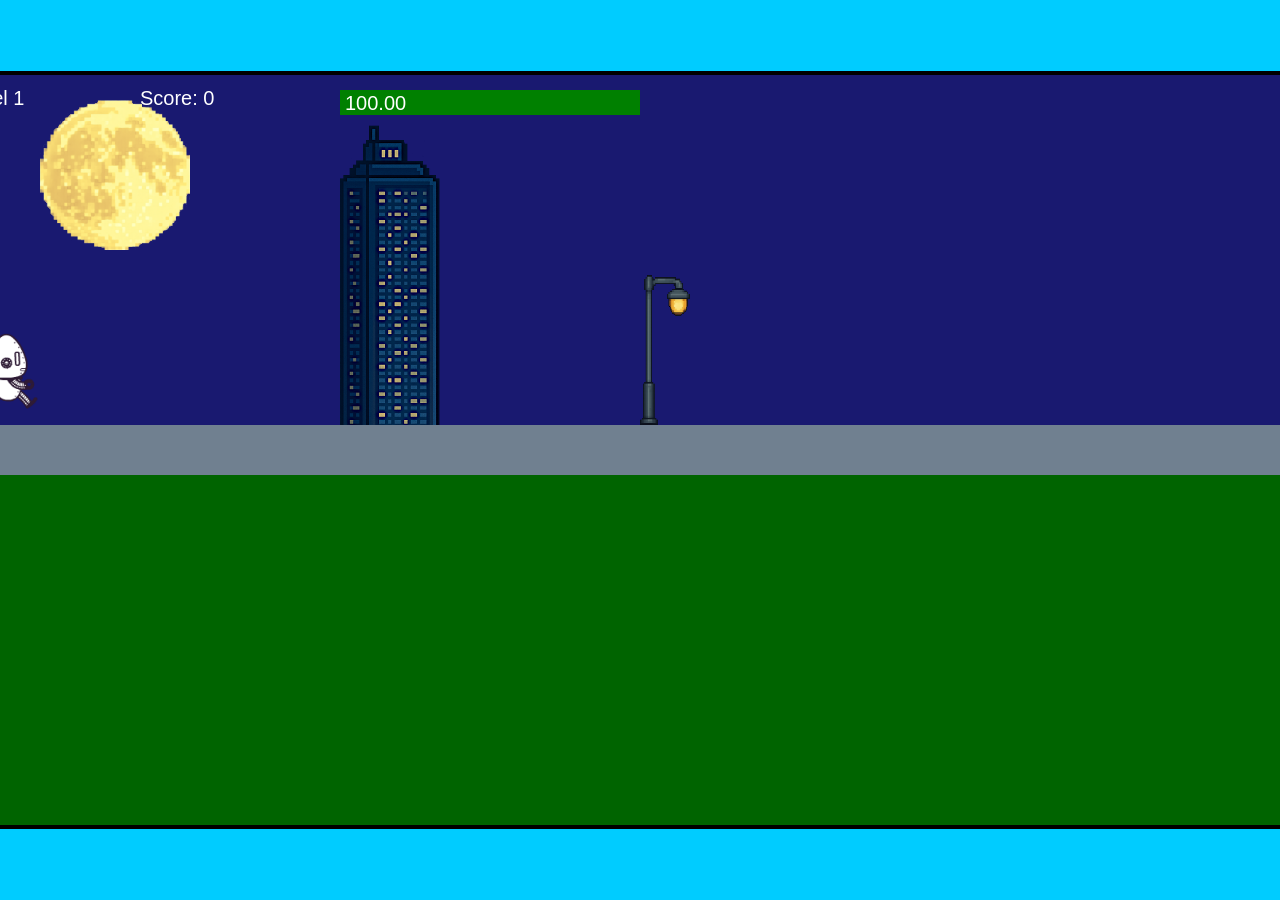
<file: fsd-projects/runtime/index.html>
<!DOCTYPE html>
<html lang="en">
  <head>
    <meta charset="UTF-8" />
    <meta name="viewport" content="width=device-width, initial-scale=1.0" />
    <title>Runtime Neo</title>
    <link rel="stylesheet" href="runtime.css" />
    <script src="https://code.jquery.com/jquery-3.1.0.js"></script>
    <script src="setup.js"></script>
    <script src="levels.js"></script>
    <script src="scenery.js"></script>
    <script src="student.js"></script>
    <script src="main.js"></script>
  </head>
  <body id="body">
    <canvas id="gameCanvas" width="1400" height="750"></canvas>
    <img id="player" src="images/halle.png" />
    <img id="projectile" src="images/projectile.png" />
    <img id="basicPlatform" src="images/interactable/basicPlatform.png" />
    <img id="spikes" src="images/interactable/spikes.png" />
    <img id="bug" src="images/interactable/bug.png" />
    <img id="healthUp" src="images/interactable/healthUp.png" />
    <img id="flag" src="images/interactable/flag.png" />
    <img id="moon" src="images/backgrounds/moon.png" />
    <img id="building" src="images/backgrounds/building.png" />
    <img id="lamp" src="images/backgrounds/lamp.png" />
  </body>
</html>
</file>
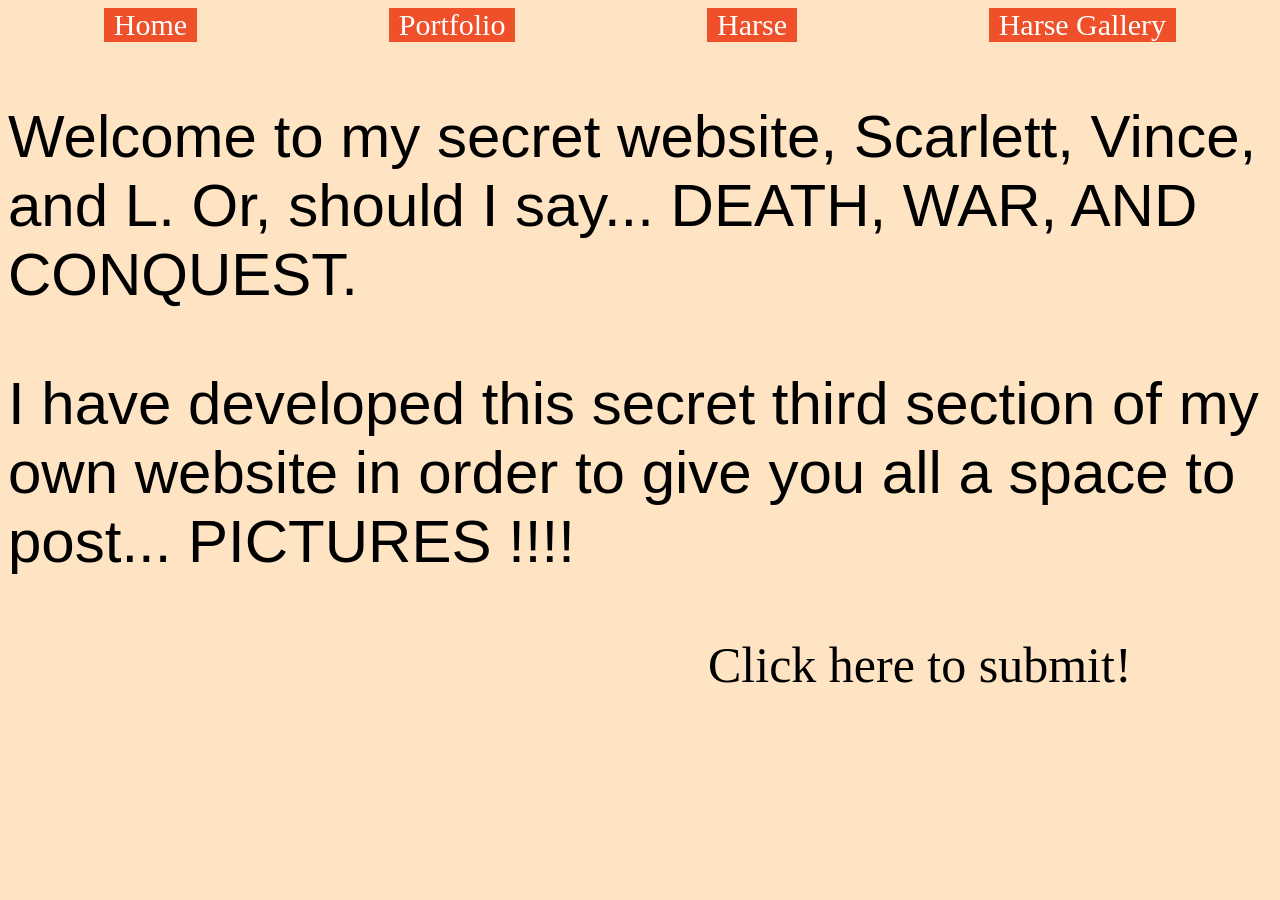
<file: hello scarlett.html>
<!doctype html>
<html>
  <head>
    <title>Four Horsemen of the Corner</title>
    <link rel="stylesheet" href="hrse.css" />
  </head>

  <body>
    <div>
      <nav>
        <ul id="nav-ul">
          <li class="nav-li">
            <a href="index.html">Home</a>
          </li>
          <li class="nav-li">
            <a href="portfolio.html">Portfolio</a>
          </li>
          <li class="nav-li">
            <a href="hello scarlett.html">Harse</a>
          </li>
          <li class="nav-li">
            <a href="gall.html">Harse Gallery</a>
          </li>
        </ul>
      </nav>
    </div>
    <div class="text">
      <p class="intro">
        Welcome to my secret website, Scarlett, Vince, and L. Or, should I
        say... DEATH, WAR, AND CONQUEST.
      </p>
      <p class="explanation">
        I have developed this secret third section of my own website in order to
        give you all a space to post... PICTURES !!!!
      </p>
    </div>
    <div class="submissions">
      <p>
        <a
          class="harselink"
          href="https://docs.google.com/document/d/1p2udm9qEQfVsJh76iyc4ffGw2B7ykeO23RqDrGKwHGU/edit?usp=sharing"
          >Click here to submit!</a
        >
      </p>
    </div>
  </body>
</html>
</file>
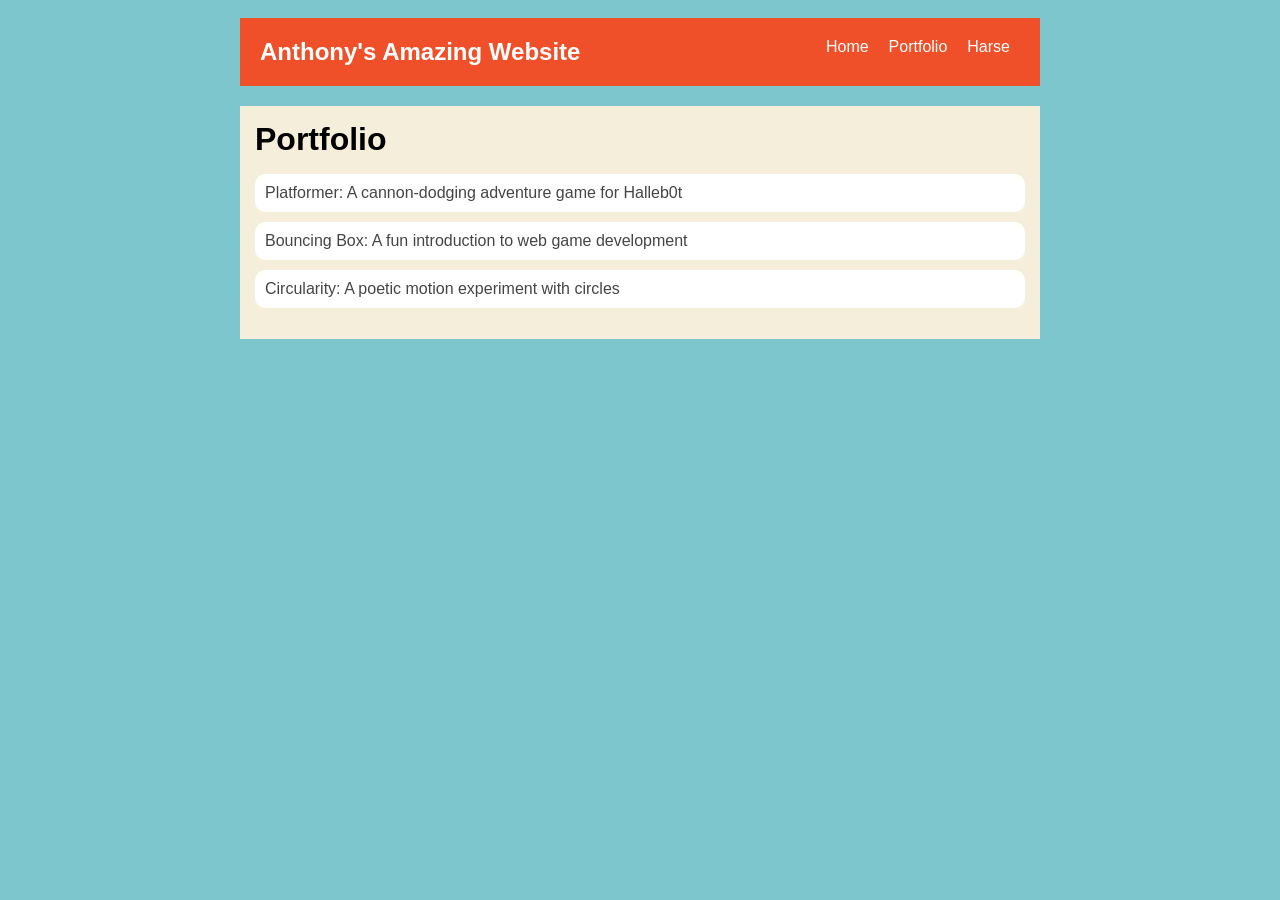
<file: portfolio.html>
<!doctype html>
<html>
  <head>
    <title>My Awesome Website</title>
    <link rel="stylesheet" href="style.css" />
  </head>

  <body>
    <!-- All content goes here -->
    <div id="all-contents">
      <nav>
        <h1>Anthony's Amazing Website</h1>
        <ul id="nav-ul">
          <li class="nav-li">
            <a href="index.html">Home</a>
          </li>
          <li class="nav-li">
            <a href="portfolio.html">Portfolio</a>
          </li>
          <li class="nav-li">
            <a href="hello scarlett.html">Harse</a>
          </li>
        </ul>
      </nav>
      <main>
        <div class="content">
          <h1>Portfolio</h1>
          <ul id="portfolio">
            <li>
              <a href="fsd-projects/platformer/"
                >Platformer: A cannon-dodging adventure game for Halleb0t</a
              >
            </li>
            <li>
              <a href="fsd-projects/bouncing-box/"
                >Bouncing Box: A fun introduction to web game development</a
              >
            </li>
            <li>
              <a href="fsd-projects/circularity/"
                >Circularity: A poetic motion experiment with circles</a
              >
            </li>
          </ul>
        </div>
      </main>
    </div>
  </body>
</html>
</file>
<file: fsd-projects/runtime/runtime.css>
/* runtime.css */
/* Styles for Runtime Neo auto-runner game */

img {
  display: none;
}

#gameCanvas {
  position: absolute;
  border: 4px solid #000;
  top: 50%;
  left: 50%;
  transform: translate(-50%, -50%);
}

body {
  margin: 0;
  background-color: #00ccff;
  font-family: Arial, sans-serif;
  text-align: center;
  overflow: hidden;
}
</file>
<file: hrse.css>
.intro {
  font-size: 60px;
  font-family: Impact, Haettenschweiler, "Arial Narrow Bold", sans-serif;
}

.explanation {
  font-size: 60px;
  font-family: Impact, Haettenschweiler, "Arial Narrow Bold", sans-serif;
}

body {
  background-color: bisque;
}

.nav-li {
  background: rgb(239, 80, 41);
  margin: 0 auto;
  display: flex;
  padding: 20px;
}
#nav-ul {
  list-style-type: none;
  margin: 0;
  padding: 0;
  display: flex;
  font-size: 30px;
  color: white;
}

.nav-li {
  display: inline-block;
  padding: 0 10px;
}

a {
  text-decoration: none;
  color: #fff;
}

.harselink {
  font-size: 50px;
  margin-left: 700px;
  color: black;
}
</file>
<file: style.css>
body {
  background: rgb(125, 198, 205);
  color: rgb(45, 45, 45);
  padding: 10px;
  font-family: Arial, sans-serif;
}

#all-contents {
  max-width: 800px;
  margin: auto;
}

/* Navigation Menu */
nav {
  background: rgb(239, 80, 41);
  margin: 0 auto;
  display: flex;
  padding: 20px;
}

h1 {
  display: flex;
  align-items: center;
  color: white;
  flex: 1;
  margin: 0;
}

#nav-ul {
  list-style-type: none;
  margin: 0;
  padding: 0;
  display: flex;
}

.nav-li {
  display: inline-block;
  padding: 0 10px;
}

a {
  text-decoration: none;
  color: #fff;
}

/* main container area beneath menu */
main {
  background: rgb(245, 238, 219);
  display: flex;
  margin-top: 20px;
}

.sidebar {
  margin-right: 25px;
  padding: 10px;
}

.sidebar-img {
  width: 200px;
}

.content {
  flex: 1;
  padding: 15px;
}

/* interests section styles */
#interests {
  border: 4px silver ridge;
  padding: 8px;
  margin-top: 20px;
}

h2,
h3 {
  margin: 0px;
}

.pg {
  font-size: 50px;
  margin: auto;
  padding: 8px;
}

.gall {
  width: auto;
  height: 100px;
  align-items: center;
}

.photogallery {
  border: 4px silver ridge;
  padding: 8px;
  margin-top: 20px;
}

.galltext {
  text-align: center;
  padding-top: 15px;
}

/*Portfolio Styles*/
.content h1 {
  color: black;
}

#portfolio {
  list-style-type: none;
  padding-left: 0;
}

#portfolio li {
  background: #fff;
  padding: 10px;
  border-radius: 10px;
  margin-bottom: 10px;
}

#portfolio li:hover {
  background: #eee;
}

#portfolio a {
  text-decoration: none;
  color: #454545;
}

/* responsive web design */
@media screen and (min-width: 120px) and (max-width: 1080px) {
  main {
    height: 100ch;
    zoom: 1.5;
    display: grid;
  }

  h1 {
    font-size: 44px;
  }

  h2 {
    font-size: 42px;
  }

  h3 {
    font-size: 36px;
  }

  #all-contents {
    height: 100ch;
    margin: none;
  }

  a {
    font-size: 42px;
  }

  .sidebar {
    margin-right: 0px;
    justify-content: center;
    align-items: center;
  }

  .sidebar-img {
    width: 100%;
  }

  p,
  li {
    font-size: 24px;
  }

  .content {
    align-content: center;
    justify-content: center;
  }
}
</file>
